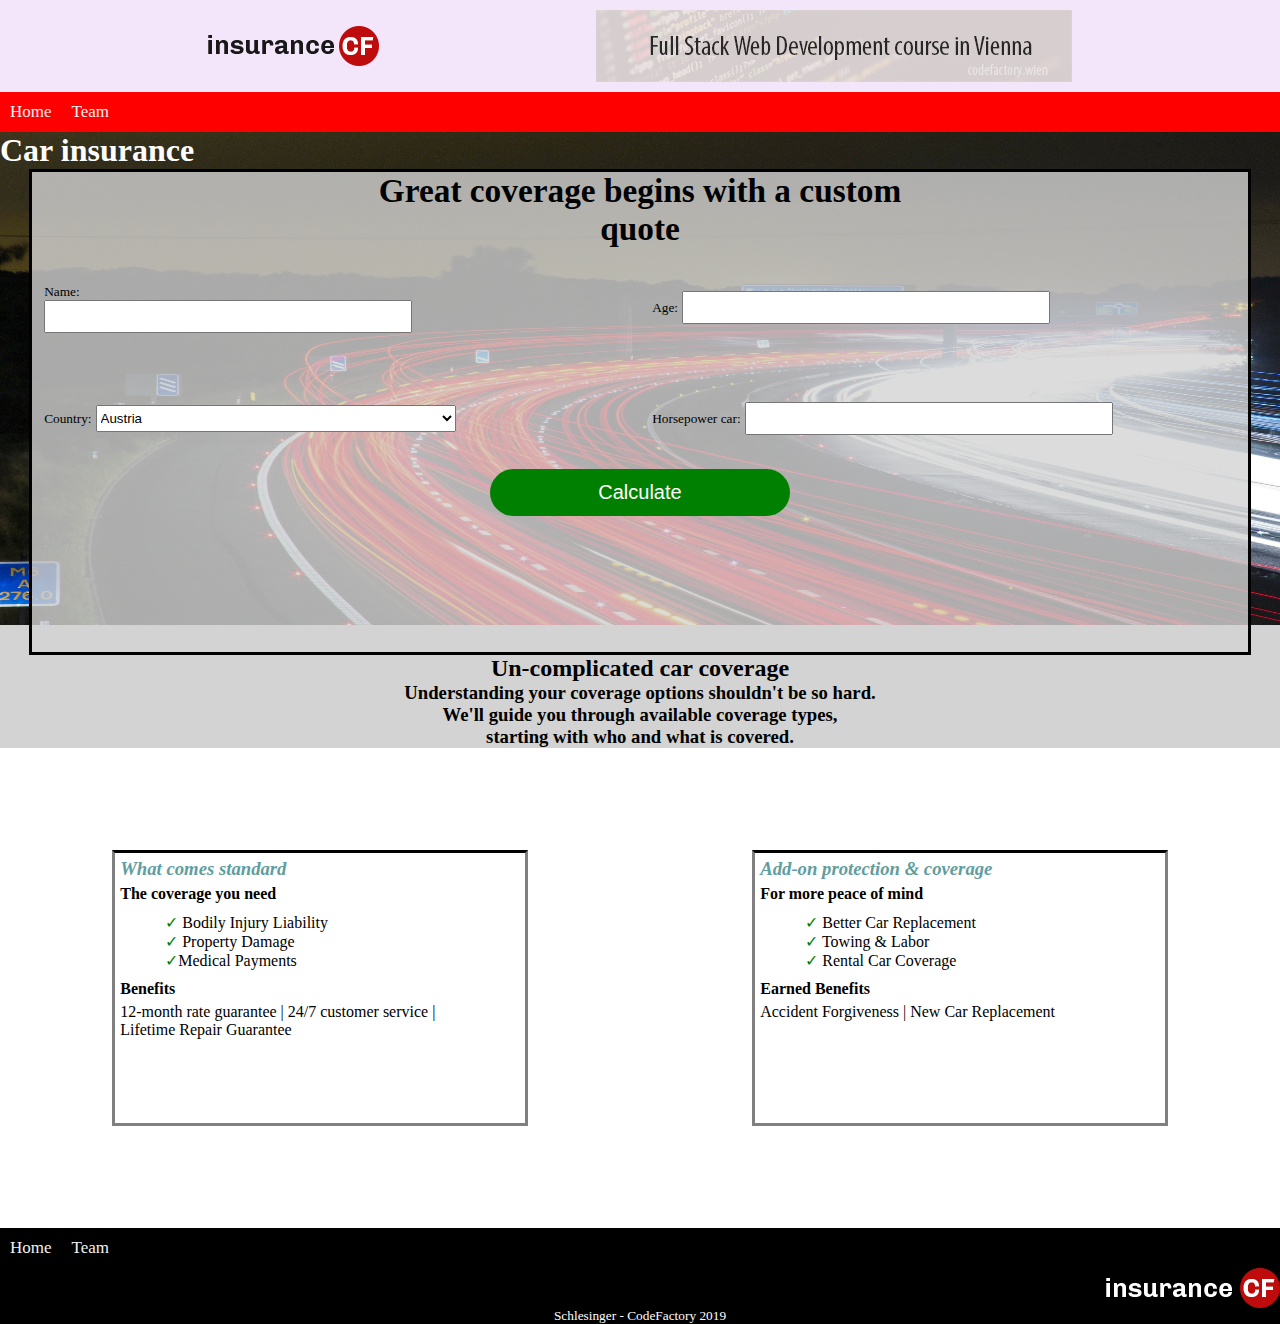
<file: index.html>
<!DOCTYPE html>
<html>

<head>
    <meta charset="utf-8">
    <meta http-equiv="X-UA-Compatible" content="IE=edge">
    <title>CF</title>
    <link rel="stylesheet" href="./css/style.css">
    <!-- Load an icon library to show a hamburger menu (bars) on small screens -->
    <link rel="stylesheet" href="https://cdnjs.cloudflare.com/ajax/libs/font-awesome/4.7.0/css/font-awesome.min.css">
    <script src="./js/navbar.js" type="text/javascript" charset="utf-8" async defer></script>
    <script src="./js/calc.js" type="text/javascript" charset="utf-8" async defer></script>
</head>

<body>
    <div class="content">
        <header id="header" class="header">
            <img id ="logo" src="./img/logo.png">
            <img src="./img/banner.png">
        </header><!-- /header -->
        <nav>
            <div class="topnav" id="myTopnav">
                <a href="index.html">Home</a>
                <a href="team.html">Team</a>
                <a href="javascript:void(0);" class="icon" onclick="myFunction()">
                    <i class="fa fa-bars"></i>
                </a>
            </div>
        </nav>
    </div>
    <main>
        <h1>Car insurance</h1>
        <div class="maincontainer">
            <h1>Great coverage begins with a custom quote</h1>
            <div class="form">
                <div class="input">
                    <label for="name">Name:</label>
                    <input type="text" name="name" value="" id="name">
                </div>
                <div class="input">
                    <label for="age">Age:</label>
                    <input type="text" name="age" value="" id="age">
                </div>
                <div class="input">
                    <label for="country">Country:</label>
                    <select name="country" id="country" single>
                        <option value="Austria">Austria</option>
                        <option value="Hungary">Hungary</option>
                        <option value="Greece">Greece</option>
                    </select>
                </div>
                <div class="input">
                    <label for="text">Horsepower car:</label>
                    <input type="text" name="horsepower" id="horsepower">
                </div>
            </div>
            <button type="button" onclick="calculateInsurance()">Calculate</button>
            <div class="calc_output">
                <h2 id="result"></h2>
            </div>
        </div>
        <div class="sub_text">
            <h2>Un-complicated car coverage</h2>
            <h3>Understanding your coverage options shouldn't be so hard.</h3>
            <h3>We'll guide you through available coverage types,<br> starting with who and what is covered.</h3>
        </div>
    </main>
    <div class="container2">
        <div class="content_ad">
            <h3>
                What comes standard
            </h3>
            <h4>
                The coverage you need
            </h4>
            <ul>
                <li> Bodily Injury Liability </li>
                <li> Property Damage</li>
                <li>Medical Payments</li>
            </ul>
            <h4>Benefits</h4>
            <p>12-month rate guarantee | 24/7 customer service |<br> Lifetime Repair Guarantee</p>
        </div>
        <div class="content_ad">
            <h3>
                Add-on protection & coverage
            </h3>
            <h4>
                For more peace of mind
            </h4>
            <ul>
                <li> Better Car Replacement </li>
                <li> Towing & Labor</li>
                <li> Rental Car Coverage</li>
            </ul>
            <h4>Earned Benefits</h4>
            <p>Accident Forgiveness | New Car Replacement</p>
        </div>
    </div>
    <footer>
        <nav>
            <div class="topnav" id="myTopnavfooter">
                <a href="index.html">Home</a>
                <a href="team.html">Team</a>
                <a href="javascript:void(0);" class="icon" onclick="myFunction()">
                    <i class="fa fa-bars"></i>
                </a>
            </div>
        </nav>
        <div class="footerlogo">
            <img src="./img/logo-inv.png" alt="logo">
        </div>
        <div id="name">
            <p>Schlesinger - CodeFactory 2019</p>
        </div>
    </footer>
</body>

</html>
</file>
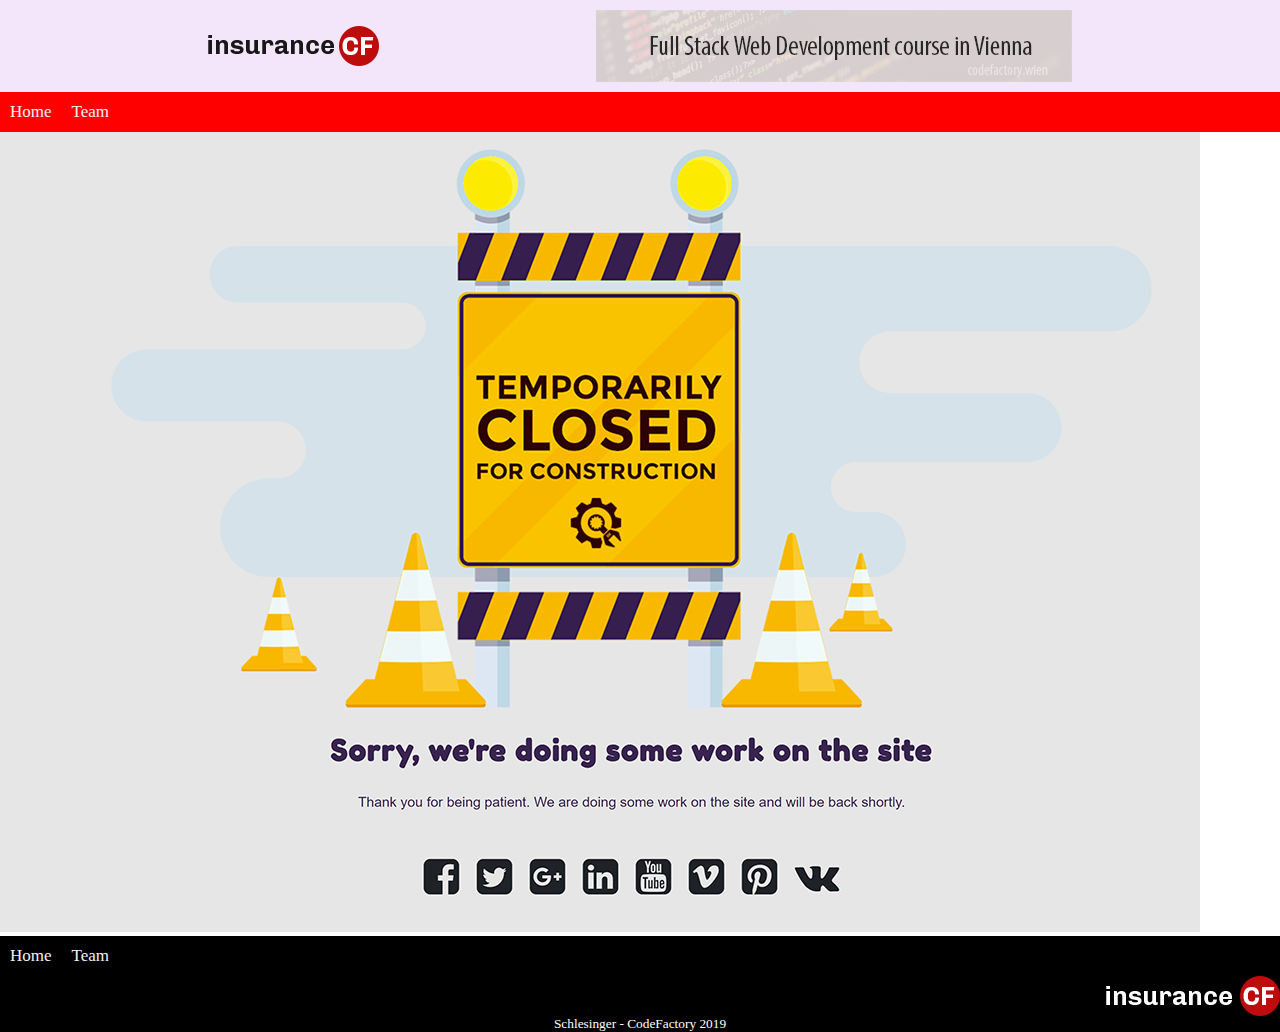
<file: team.html>
<!DOCTYPE html>
<html>

<head>
    <meta charset="utf-8">
    <meta http-equiv="X-UA-Compatible" content="IE=edge">
    <title>CF</title>
    <link rel="stylesheet" href="./css/style.css">
    <!-- Load an icon library to show a hamburger menu (bars) on small screens -->
    <link rel="stylesheet" href="https://cdnjs.cloudflare.com/ajax/libs/font-awesome/4.7.0/css/font-awesome.min.css">
    <script src="./js/navbar.js" type="text/javascript" charset="utf-8" async defer></script>
    <script src="./js/calc.js" type="text/javascript" charset="utf-8" async defer></script>
</head>

<body>
    <div class="content">
        <header id="header" class="header">
            <img src="./img/logo.png">
            <img src="./img/banner.png">
        </header><!-- /header -->
        <nav>
            <div class="topnav" id="myTopnav">
                <a href="index.html">Home</a>
                <a href="team.html">Team</a>
                <a href="javascript:void(0);" class="icon" onclick="myFunction()">
                    <i class="fa fa-bars"></i>
                </a>
            </div>
        </nav>
    </div>
    <img src="./img/under-construction.png">
    <footer>
        <nav>
            <div class="topnav" id="myTopnavfooter">
                <a href="index.html">Home</a>
                <a href="team.html">Team</a>
                <a href="javascript:void(0);" class="icon" onclick="myFunction()">
                    <i class="fa fa-bars"></i>
                </a>
            </div>
        </nav>
        <div class="footerlogo">
            <img src="./img/logo-inv.png" alt="logo">
        </div>
        <div id="name">
            <p>Schlesinger - CodeFactory 2019</p>
        </div>
    </footer>
</body>

</html>
</file>
<file: css/style.css>
* {
    margin: 0;
}

@media screen and (max-width: 600px) {

    .topnav a:not(:first-child) {
        display: none;
    }

    .topnav a.icon {
        float: right;
        display: block;
    }
}

/* The "responsive" class is added to the topnav with JavaScript when the user clicks on the icon. This class makes the topnav look good on small screens (display the links vertically instead of horizontally) */
@media screen and (max-width: 600px) {
    .topnav.responsive {
        position: relative;
    }

    .topnav.responsive a.icon {
        position: absolute;
        right: 0;
        top: 0;
    }

    .topnav.responsive a {
        float: none;
        display: block;
        text-align: left;
    }
}

/* Add a black background color to the top navigation */
.topnav {
    background-color: red;
    overflow: hidden;
}

/* Style the links inside the navigation bar */
.topnav a {
    float: left;
    display: block;
    color: #f2f2f2;
    text-align: center;
    padding: 10px 10px;
    text-decoration: none;
    font-size: 17px;
}

/* Change the color of links on hover */
.topnav a:hover {
    background-color: #ddd;
    color: black;
}

/* Add an active class to highlight the current page */
.topnav a.active {
    background-color: #4CAF50;
    color: white;
}

/* Hide the link that should open and close the topnav on small screens */
.topnav .icon {
    display: none;
}

input {
    height: 2em;
    width: 27em;
}

select {
    height: 2em;
    width: 27em;
}

main {

    background-image: url("../img/traffic-332857_1920.jpg");
    background-repeat: no-repeat;
    background-size: 100% 80%;
    display: flex;
    flex-direction: column;
    justify-content: center;
    background-color: lightgrey;
}

.sub_text {
    text-align: center;
}

button {
    border-radius: 2em;
    height: 2.5em;
    width: 15em;
    align-self: center;
    color: white;
    background-color: green;
    border-style: none;
    font-size: 15pt;
}

label {
    font-size: 10pt;
}

main>h1 {
    align-self: flex-start;

    color: white;

}

.maincontainer {
    align-self: center;
    background-color: rgba(211, 211, 211, 0.8);
    width: 95%;
    height: 30em;
    display: flex;
    flex-direction: column;
    border: solid black;
}

.maincontainer>h1 {
    align-self: center;
    font-size: 25pt;
    text-align: center;
    width: 50%;
}

.maincontainer>.form {

    height: 50%;
    display: flex;
    justify-content: space-around;
    align-items: center;
    flex-wrap: wrap;
}

.maincontainer>.form>.input {
    flex-basis: 48%;

}

.calc_output {
    margin-top: 3em;
    height: 20%;
    align-self: center;
    text-align: center;
}

.maincontainer>.calc_output>h2 {
    color: green;
}



header {
    background-color: #f4e6fa;
    display: flex;
    justify-content: space-evenly;
    align-items: center;

}

header img {
    margin: 10px;
}

a {
    color: white;
    text-decoration: none;
}

footer {
    background-color: black;
    color: white;
}

.footerlogo {
    display: flex;
    justify-content: flex-end;
}

#name {
    display: flex;
    justify-content: center;
    font-size: 10pt;
}

.pic {
    height: 100%
}

#myTopnavfooter {
    background-color: black;
}

.container2 {
    height: 30em;
    display: flex;
    justify-content: space-around;
    align-items: center;
}

.content_ad {
    border-top: solid black;
    border-right: solid grey;
    border-left: solid grey;
    border-bottom: solid grey;
    height: 30vh;
    width: 32vw;
    margin: 0 auto;
}

.content_ad h3 {
    font-style: italic;
    color: cadetblue;
    margin: 5px;
}

.content_ad h4 {
    margin: 5px;
}

.content_ad ul {
    margin: 10px;
}

.content_ad p {
    margin: 5px;
}

ul li:before {
    content: '✓';
    color: green;
}

ul {
    list-style: none;
}
</file>
